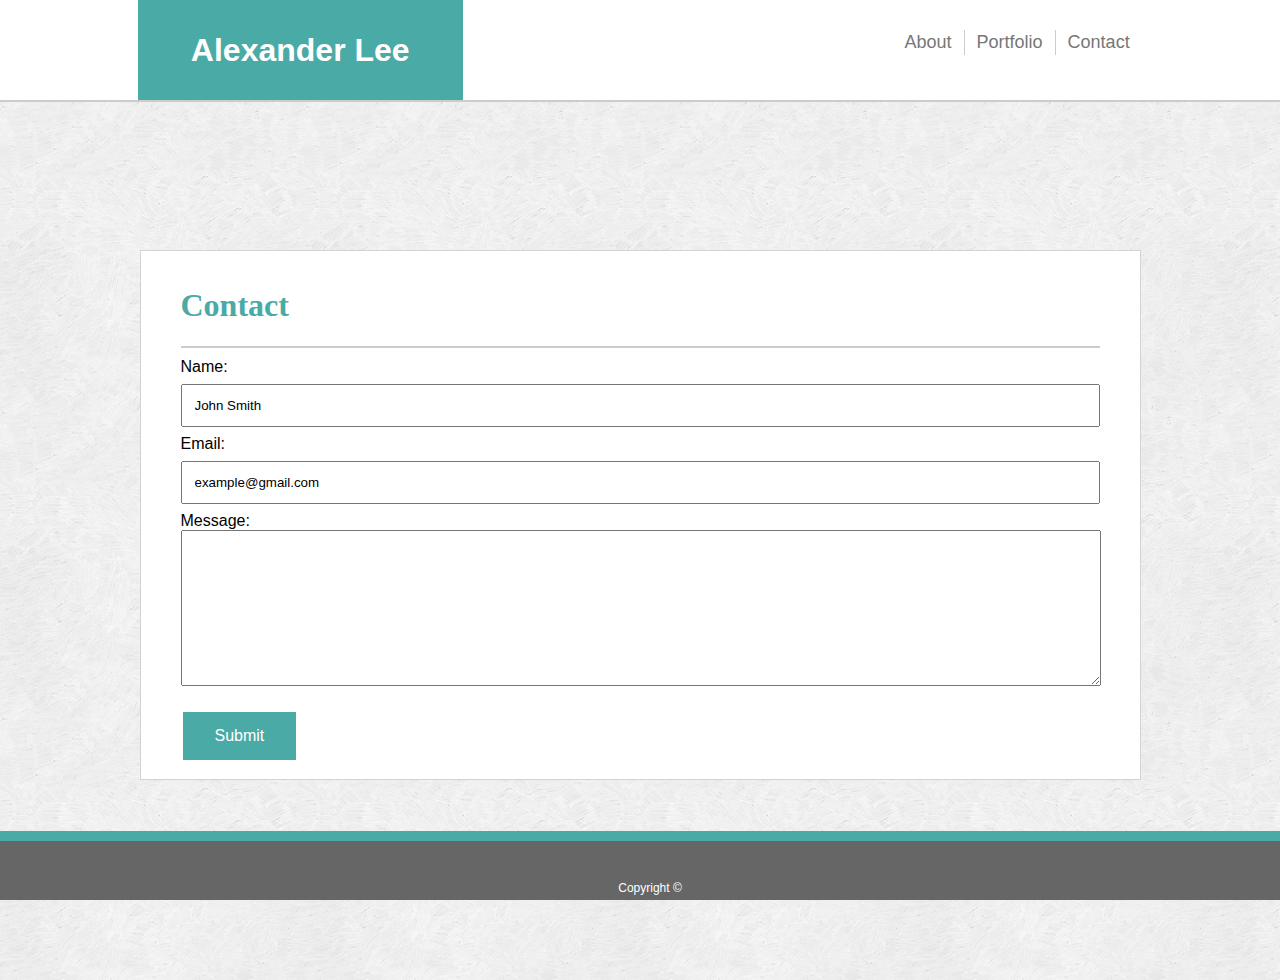
<file: contact.html>
<!DOCTYPE html>


<html lang="en">


    <head>
        
        <meta charset="utf-8" />
        <meta http-equiv="X-UA-Compatible" content="IE=edge">
        <title>Alex Lee's Basic Portfolio</title>
        <meta name="viewport" content="width=device-width, initial-scale=1">
        <!-- I learned about using "reset well after starting this project. I will be sure to use it to start off my position in the future-->
        <!-- <link rel="stylesheet" type="text/css" media="screen" href="C:/Users/aplee/Basic-Portfolio/assets/css/reset.css" /> -->  
        <link rel="stylesheet" type="text/css" media="screen" href="assets/css/style.css" />
        <!-- <script src="main.js"></script>  _________________________Save for later--> 
    </head>



        <body class="about">

            <div class="background-header">
             </div>
            <div class="header">
                
                <a href="#home" class="logo">Alexander Lee</a>
                
                    <div class="header-right">
                            <a href="index.html">About</a>  <!--Save for later: class="active" h-->
                            <a href="portfolio.html" class="divider">Portfolio</a>
                            <a href="contact.html">Contact</a>
                       
                   <!--&nbsp; | to create the lines between buttons also-->
                </div>
            </div>
              
            <div class="centerstage">
                <div class="content maxwidth">
                     <h1>
                          Contact
                     </h1>
             
            
                <hr> <!--Thematic Breaks. who knew.-->
                 <br>
                
                 <form action="/action_page.php">
                    
                    Name:<br>
                    <input type="text" name="firstnamelastname" value="John Smith">
                    <br>
                    Email:<br>
                    <input type="text" name="email" value="example@gmail.com">
                    <br>
                    Message:<br>
                    <textarea name="message" rows="10" cols="30"></textarea>
                    <br>
                    <br>

                    <input type="submit" class="submit" value="Submit">
                 
                  </form> 
                                
                </div>


                <div id="space">  
                      

                </div>
            
             </div>



            <div class="padding footer border">
                <span>Copyright &copy;</span>
            </div>

        </body>

</html>
</file>
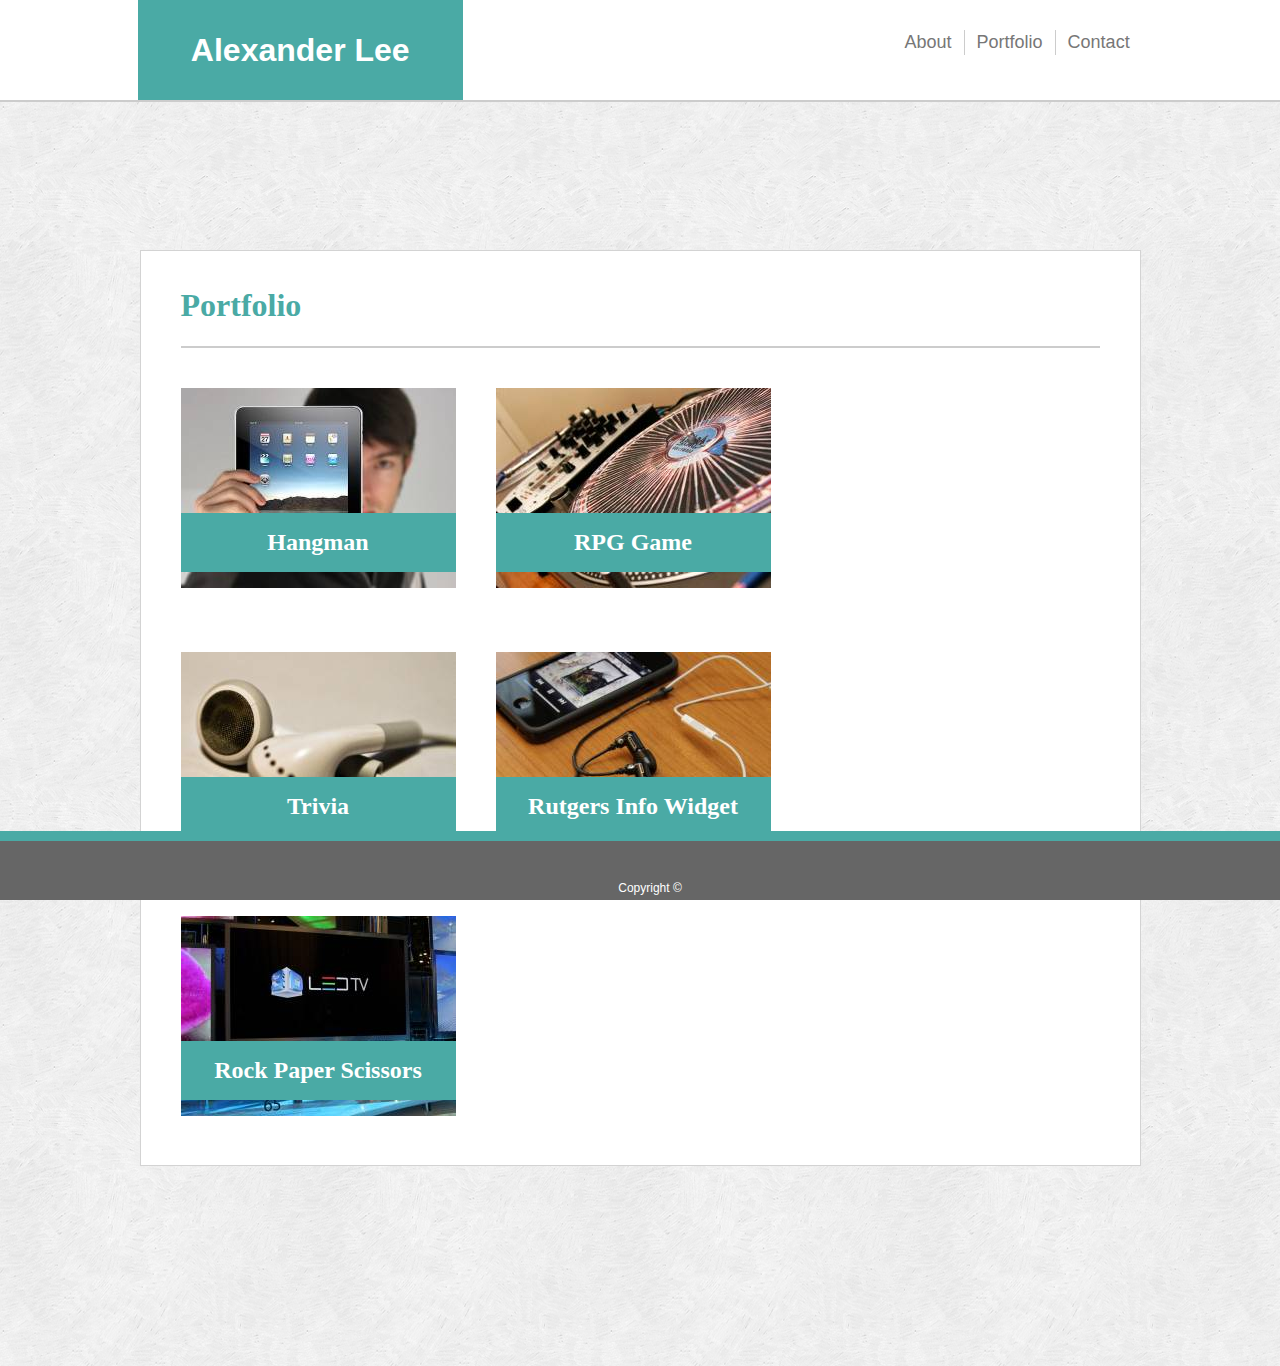
<file: portfolio.html>
<!DOCTYPE html>


<html lang="en">


    <head>
        <meta charset="utf-8" />
        <meta http-equiv="X-UA-Compatible" content="IE=edge">
        <title>Alex Lee's Basic Portfolio</title>
        <meta name="viewport" content="width=device-width, initial-scale=1">
        <!-- I learned about using "reset well after starting this project. I will be sure to use it to start off my position in the future-->
        <!-- <link rel="stylesheet" type="text/css" media="screen" href="C:/Users/aplee/Basic-Portfolio/assets/css/reset.css" /> --> 
        <link rel="stylesheet" type="text/css" media="screen" href="assets/css/style.css" />
        <!-- <script src="main.js"></script>  _________________________Save for later-->
    </head>



        <body class="about">

            <div class="background-header">
             </div>
            <div class="header">
                
                <a href="#home" class="logo">Alexander Lee</a>
                
                    <div class="header-right">
                        <a href="index.html">About</a>  <!--Save for later: class="active" h-->
                        <a href="portfolio.html" class="divider">Portfolio</a>
                        <a href="contact.html">Contact</a>
                   
                </div>
            </div>
              
            <div class="centerstage">
                <div class="content maxwidth">
                     <h1>
                          Portfolio
                     </h1>
             
            
                <hr> <!--Thematic Breaks. who knew.-->
                 <br>

                    <div class="container">
                        <a class="portfolioimg" target="_blank" href="#hangman">
                        <img src="assets/images/hangman.jpg" alt="Hangman">
                            <div class="banner">
                                <h1 class="portfoliotext">
                                    Hangman
                                </h1>
                            </div>
                        </a>

                        <a class="portfolioimg" target="_blank" href="#RPG">
                        <img src="assets/images/rpg.jpg" alt="RPG">
                            <div class="banner">
                                <h1 class="portfoliotext">
                                    RPG Game
                                </h1>
                            </div>
                        </a>
                    </div>

                    <div class="container">
                        <a class="portfolioimg" target="_blank" href="#Trivia">
                        <img src="assets/images/trivia.jpg" alt="Trivia">
                            <div class="banner">
                                <h1 class="portfoliotext">
                                     Trivia
                                </h1>
                            </div>
                        </a>
    
                        <a class="portfolioimg" target="_blank" href="#RutgersInfoWidget">
                        <img src="assets/images/rutgers.jpg" alt="Rutgers Info Widget">
                            <div class="banner">
                                <h1 class="portfoliotext">
                                    Rutgers Info Widget
                                </h1>
                            </div>
                        </a>
                    </div>
                            
                      
                    <div class="container">

                        <a class="portfolioimg" target="_blank" href="#RockPaperScissors">
                        <img src="assets/images/rock.jpg" alt="Rock Paper Scissors">
                            <div class="banner">
                                <h1 class="portfoliotext">
                                     Rock Paper Scissors
                                </h1>
                            </div>
                        </a>

                       
                      
                    </div>
                       

            

                 
                </div>
                <div id="space">  
                      

                </div>
             </div>

             

            <div class="c padding footer border">
                <span>Copyright &copy;</span>
            </div>

        </body>

</html>
</file>
<file: assets/css/style.css>
/* Assignment 1 Styling Notes:
   * For heading fonts use `font-family: 'Georgia', Times, Times New Roman, serif;`.
   * For all other fonts use `'Arial', 'Helvetica Neue', Helvetica, sans-serif;`.
   * The entire content and the main section content area is `960px` wide. 
   
   * Teal color (used for headings and backgrounds): `#4aaaa5`
   * Regular font color (used for paragraphs and all text besides the headings): `#777777`
   * Main header background color: `#ffffff`
   * Main header border color: `#cccccc`
   * Footer background color: `#666666`
   * Main content background color: `#ffffff`
   * Main content border color: `#dddddd`
   */


/*---- Here's some styling for the nav bar, buttons, and the header----*/





/* --- some code for later maybe... 
.home {
    background-color: #4aaaa5;
    border: none;
    color: white;
    padding: 15px 32px;
    text-align: center;
    text-decoration: none;
    display: inline-block;
    font-size: 16px;
    margin: 4px 2px;
    cursor: default;
    font-family: Georgia, 'Times New Roman', Times, serif;
      
}
*/





.background-header {
    overflow: hidden;
    background-color: #ffffff;
    padding: 30px 10px;
    border-bottom: 2.5px solid;
    border-color: #cccccc;
    margin: 0 auto;
    background-color: white;
    position: absolute;
    top: 0px;
    left: 0px;
    right: 0px;
    width: 100%;
    height: 40px;
    z-index: -1;
       
}

.header {
    overflow: hidden;
    background-color: #ffffff;
    padding: 30px 0px;
    border-bottom: 2.5px solid;
    border-color: #cccccc;
    margin: 0 auto;
    background-color: white;
    position: absolute;
    top: 0px;
    left: 0px;
    right: 0px;
    width: 100%;
    height: 40px;
    max-width: 1005px;
    z-index: 5;
   
}

/*
.buttons {
    width: 100%;
    margin: 0 auto;
    padding: 20px;
}
*/

.header a.logo {
    font-size: 32px;
    font-weight: bold;
    background-color: #4aaaa5;
    color: white;
    position: absolute;
    top: 0px;
    float: left;
    width: 30%;
    height: 100px;
    display: flex;
    align-items: center;
    justify-content: center;
        
}

.header a {
    float: left;
    color: black;
    text-align: center;
    padding: 0px 12px 0px 12px;
    text-decoration: none;
    font-size: 18px; 
    line-height: 25px;
    color: #777777;
   
}

.header a:hover {
    background-color: #ddd;
    color: black;
    
}

.header-right {
    position: relative;
    width: 250px;
    float: right;
    
}

.header a.divider {
    border-style: solid;
    border-width: 0px 1px 0px 1px;
    border-color: #cccccc;
}

/* --------------------Maybe use this later to show what webpage we're keyed up on----------------------------------
.header a.active {
    background-color: #4aaaa5;    <--or some other "like teal" color to show as active
    color: white;
}
*/ 

/* Suggested code for displaying some flare --- will hold on to it for now 
@media screen and (max-width: 500px) {
    .header a {
    float: none;
    display: block;
    text-align: left;
  }
  .header-right {
    float: none;
    
  }
}
*/








/*----------- Next is code dedicated to duplicating the look and body of the example page: ----------------*/


h1, h2, h3, h4, h5, h6 {
    font-family: Georgia, 'Times New Roman', Times, serif;
    color: #4aaaa5;
}

hr {
    background-color: #cccccc;
    border-color: #cccccc;
    display: block;
    margin-top: 0.0em;
    margin-bottom: -0.5em;
    margin-left: auto;
    margin-right: auto;
    border-style: solid;
    border-width: 1.75px;
}

body {
    font-family: Arial, Helvetica Neue, Helvetica, sans-serif;
    /*background-color: gray;*/
    background-image: url("scribble_light.png");
}

p {
    color: #777777;
    line-height:  2.0;
    font-size: 14px;
}

.maxwidth {
    max-width: 919px;
    
}

#me {
    float: left;
    width: 200px; 
    height: 200px; 
    margin-right: 15px;
    margin-top: 8px;
}

.about {
    background-color: #ffffff;  /*change the whitesmoke here*/
    border-color: #dddddd;
    width: 100%;
    height: 100%;
    z-index: -100;
   
}

div {
    overflow: auto;
}

.centerstage{
    float: left;
    width: 100%;
    position: absolute;
    left: 0;
    margin-top: -200px;
    top: 50%;
    
}
div.content {
    border: 1px solid;
    border-color: lightgrey;
    padding: 15px 40px 15px 40px;
    position: relative; 
    background-color: #ffffff !important;
    margin: 0 auto;
   
}








/*---- Now some coding for replicating the look of the footer----*/

.footer {
    position: fixed;
    left: 0;
    bottom: 0;
    width: 100%;
    background-color:#666666;
    color: white;
    text-align: center;
    font-size: 12px;
    clear: both;
    z-index: 100;
}

.border {
    border-top-width: 10px;
    border-style: solid;
    border-left-width: 0px;
    border-right-width:0px;
    border-bottom-width:0px;
    border-color: #4aaaa5;
    
}

.padding {
    padding-bottom: 5px;
    padding-top: 40px;
    padding-left: 10px;
    padding-right: 10px;
    
}








/* Now some coding for the OTHER pages --- starting with the contact.html page */

input[type=text] {
    width: 100%;
    padding: 12px 12px;
    margin: 8px 0;
    box-sizing: border-box;
}

textarea {
    height: 75%;
    width: 99.5%;
   
    /* code suggested on stack. will save for later. */
   /* display: block;
   -webkit-box-sizing: border-box; 
       -moz-box-sizing: border-box;
            box-sizing: border-box; */
    
}

#space {
    height: 200px;
    width: 100%;
}

.submit {
    background-color: #4aaaa5;
    border: none;
    color: white;
    padding: 15px 32px;
    text-align: center;
    text-decoration: none;
    display: inline-block;
    font-size: 16px;
    margin: 4px 2px;
    cursor: pointer;
}








/*    

306.33 = 1/3 of content window     
Subtract 200px each

*/

/* Lastly the portfolio page with thumbnails and titles */




.portfolioimg {
    padding: 30px 40px 30px 0px;
    float: left;
    position: relative;
    margin-left: 0px;
    overflow: hidden;
  
}

.portfoliotext {
    color: white;
    font-size: 24px;
    font-family: 'Times New Roman', Times, serif;
    text-align: center;
    font-style: normal;
}

.banner {
    -webkit-transform: rotate(0deg); /*these are cool - I will continue research!*/
       -moz-transform: rotate(0deg); 
        -ms-transform: rotate(0deg); 
         -o-transform: rotate(0deg); 
            transform: rotate(0deg); 
    background-color: #4aaaa5;
    position: absolute;
    bottom: 50px;
    padding: 0 10px;
    width:255px;
    overflow: hidden;
   z-index: 10;
}





/*
   ### Bonus
1. Make my pages more sophisticated by adding style to text links, to image links, and to buttons for when a user hovers their cursor over them. A CSS hover tutorial can be found [here](http://www.codeitpretty.com/2013/06/how-to-use-css-hover-effects.html). 
2. You can use [Adobe Kuler](https://color.adobe.com/create/color-wheel/) to find colors that match the theme (in this case, the primary color is Teal `#4aaaa5`).
3. Make a "sticky footer." You will notice the dark grey footer will always rest just below the content. This is fine whenever your site has enough content to push it down past the height of most monitors. But if there isn't much content in the body, the footer could rest in the middle of the page:
   * Try to code the footer in a way that it will always remain at the bottom of the page, no matter how short the content is. A sticky footer tutorial can be found [here](https://css-tricks.com/couple-takes-sticky-footer/). 
*/
</file>
